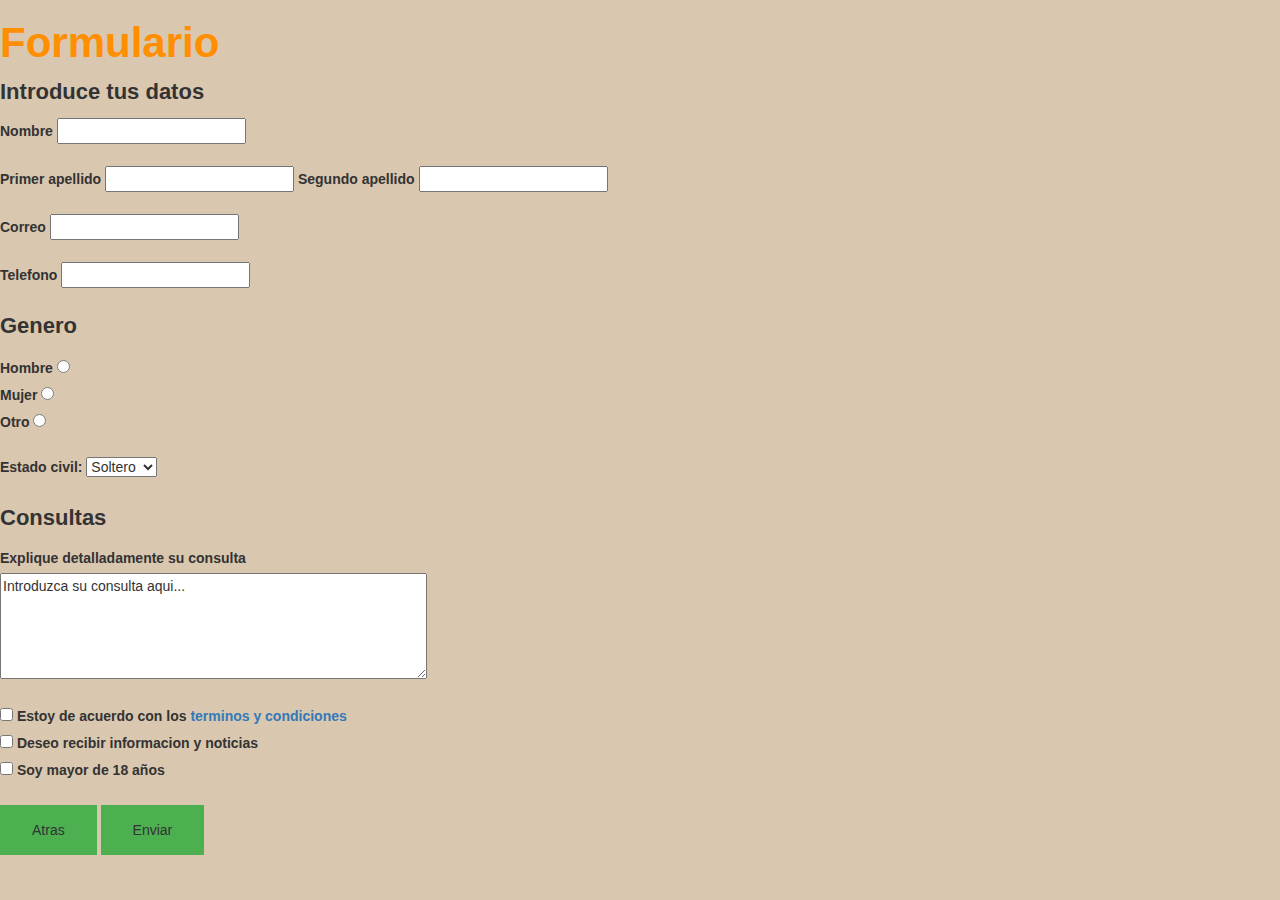
<file: Activitat 4/formulari.html>
<!DOCTYPE html>
<html>
<head>
    <meta charset="utf-8">
    <meta name="viewport" content="width=device-width, initial-scale=1">
    <link rel="stylesheet" type="text/css" href="estil.css">
    <link rel="stylesheet" href="https://maxcdn.bootstrapcdn.com/bootstrap/3.4.1/css/bootstrap.min.css">
    <script src="https://ajax.googleapis.com/ajax/libs/jquery/3.4.1/jquery.min.js"></script>
    <script src="https://maxcdn.bootstrapcdn.com/bootstrap/3.4.1/js/bootstrap.min.js"></script>
    <title>Formulario</title>
</head>
<body class="cuerpo">
<h1 class="tituloForm">Formulario</h1>
<form action="formulari_enviat.html">
    <p class="subtitulo">Introduce tus datos</p>
    <div>
        <label for="formNom">Nombre</label>
        <input id="formNom" type="text" name="">
    </div>
    <br>
    <div>
        <label for="formCog1">Primer apellido</label>
        <input id="formCog1" type="text" name="">
        <label for="formCog2">Segundo apellido</label>
        <input id="formCog2" type="text" name="">
    </div>
    <br>
    <div>
        <label for="fromEmail">Correo</label>
        <input id="fromEmail" type="email" name="">
    </div>
    <br>
    <div>
        <label for="formTelef">Telefono</label>
        <input id="formTelef" type="tel" name="" list="listaTelefonos" pattern="[0-9]{3}[0-9]{3}[0-9]{3}" required>
    </div>
    <br>
    <div>
        <p class="subtitulo"><label>Genero</label><br></p>
        <label for="formHome">Hombre</label>
        <input id="formHome" type="radio" name="genere"><br>
        <label for="formDona">Mujer</label>
        <input id="formDona" type="radio" name="genere"><br>
        <label for="formAltres">Otro</label>
        <input id="formAltres" type="radio" name="genere">
    </div>
    <br>
    <div>
        <label>Estado civil: </label>
        <select name="genere" id="genere">
            <option value="soltero">Soltero</option>
            <option value="casado">Casado</option>
        </select>
    </div>
    <br>
    <p class="subtitulo"><label>Consultas</label><br></p>
    <div>
        <label for="fromConsulta">Explique detalladamente su consulta</label><br>
        <textarea id="fromConsulta" name="consulta" rows="5" cols="50">Introduzca su consulta aqui...
			</textarea>
    </div>
    <br>
    <div>
        <input type="checkbox">
        <label>Estoy de acuerdo con los <a href="">terminos y condiciones</a></label><br>
        <input type="checkbox">
        <label>Deseo recibir informacion y noticias</label><br>
        <input type="checkbox">
        <label>Soy mayor de 18 años</label>
    </div>
    <br>
    <div>
        <button onclick="history.back()">Atras</button>
        <button type="submit" value="Enviar">Enviar</button>
    </div>
</form>
</body>
</html>
</file>
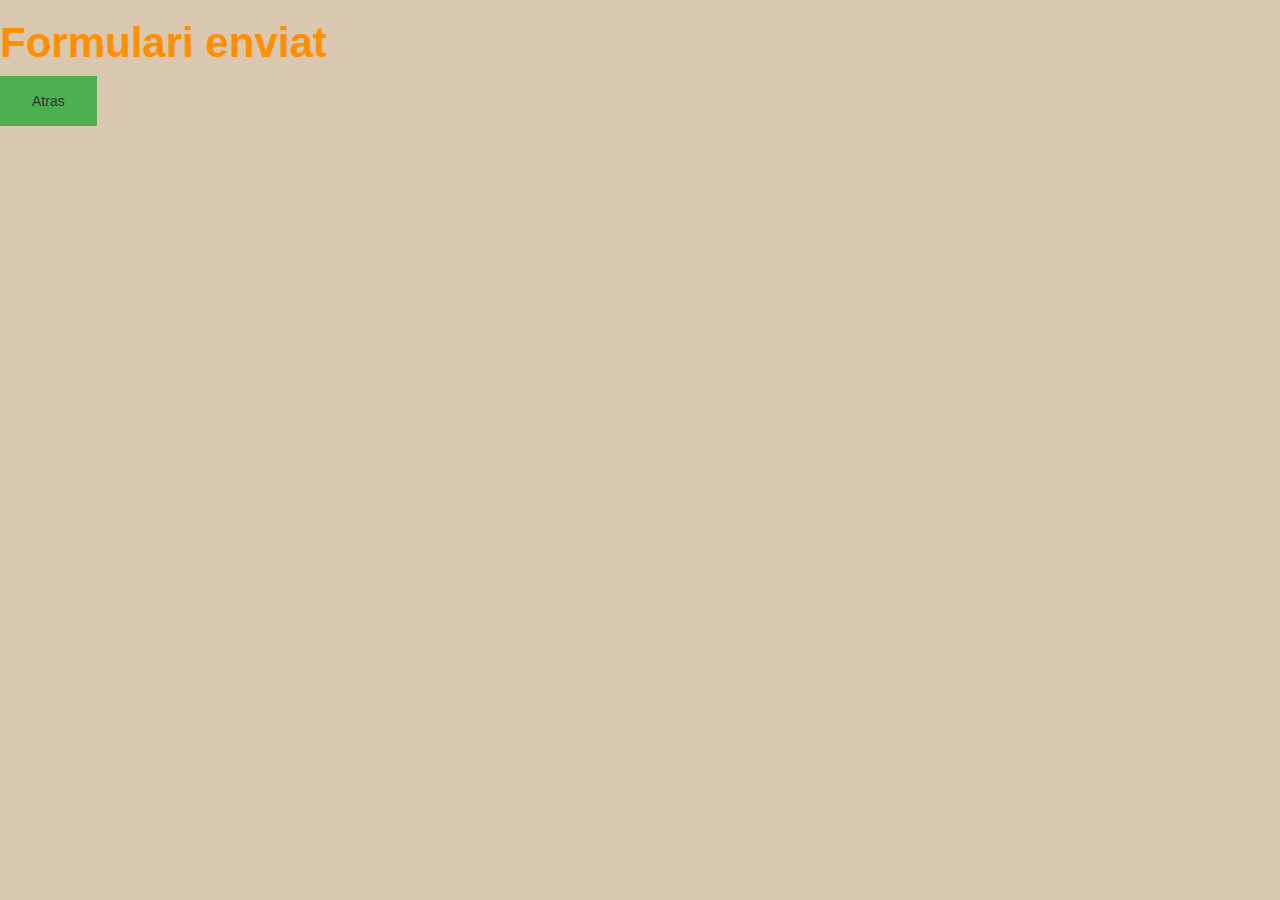
<file: Activitat 4/formulari_enviat.html>
<!DOCTYPE html>
<html>
<head>
	<meta charset="utf-8">
	<meta name="viewport" content="width=device-width, initial-scale=1">
	<link rel="stylesheet" type="text/css" href="estil.css">
	<link rel="stylesheet" href="https://maxcdn.bootstrapcdn.com/bootstrap/3.4.1/css/bootstrap.min.css">
  	<script src="https://ajax.googleapis.com/ajax/libs/jquery/3.4.1/jquery.min.js"></script>
  	<script src="https://maxcdn.bootstrapcdn.com/bootstrap/3.4.1/js/bootstrap.min.js"></script>
	<title>Formulari enviat</title>
</head>
<body class="cuerpo">
	<h1 class="tituloForm">Formulari enviat</h1>
	<button onclick="history.back()">Atras</button>
</body>
</html>
</file>
<file: Activitat 4/estil.css>
.tituloTabla{
	color: purple;
	text-align: center;
	font-weight: bold;
}
.subTitulo{
	color: green;
	text-align: center;
}
.th{
	text-align: center;
}
.td{
	text-align: center;
}

.cuerpo{
	background-color: #DAC7AF;
	font-family: sans-serif;
}
.tituloForm{
	font-size: 42px;
	color: #FF8E00;
	font-weight: bold;
}
.subtitulo{
	font-size: 22px;
	font-weight: bold;
}
button {
  background-color: #4CAF50; /* Green */
  border: none;
  color: white;
  padding: 15px 32px;
  text-align: center;
  text-decoration: none;
  display: inline-block;
  font-size: 16px;
}
</file>
